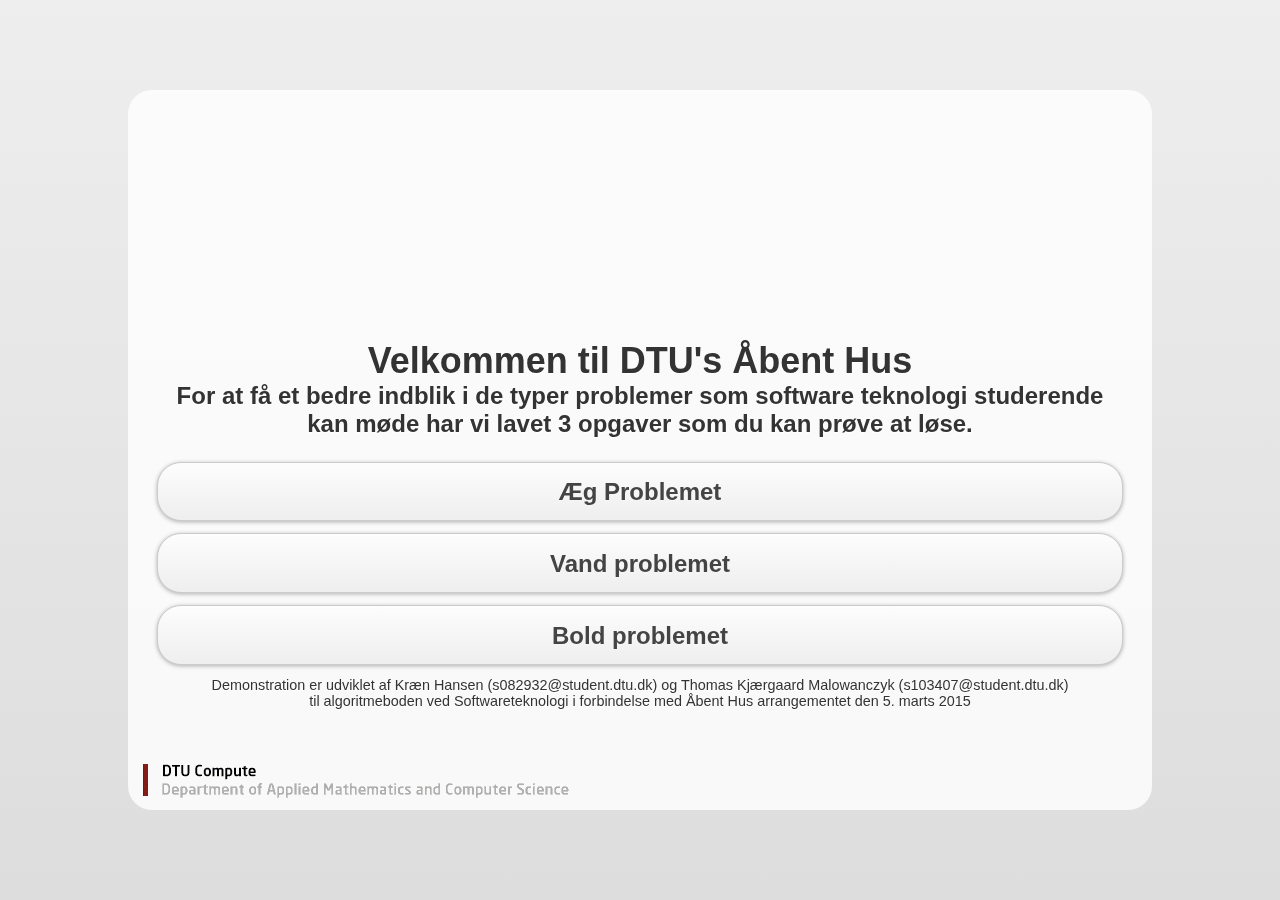
<file: WebContent/index.html>
<!DOCTYPE html>
<html>
	<head>
		<meta charset="utf-8">
		<meta name="viewport" content="width=device-width, initial-scale=1, maximum-scale=1">
		<meta name="apple-mobile-web-app-capable" content="yes">
		<link rel="stylesheet"  href="jquery.mobile-1.0.1.min.css" type="text/css" charset="utf-8" />
		<link rel="stylesheet" href="stylesheet.css" type="text/css" charset="utf-8" />
		<script src="jquery-1.7.1.min.js" type="text/javascript" charset="utf-8"></script>
		<script src="jquery.mobile-1.0.1.min.js" type="text/javascript" charset="utf-8"></script>
		<!-- jQuery scrollview plugin: start -->
		<link rel="stylesheet" href="scrollview/jquery.mobile.scrollview.css" />
		<script src="scrollview/jquery.easing.1.3.js"></script>
		<script src="scrollview/jquery.mobile.scrollview.js"></script>
		<script src="scrollview/scrollview.js"></script>
		<!-- jQuery scrollview plugin: end -->
		<!-- scrollview start -->
		<script src="scrollview/jquery.easing.1.3.js"></script>
		<script src="scrollview/jquery.mobile.scrollview.js"></script>
		<script src="scrollview/scrollview.js"></script>
		<link rel="stylesheet"  href="scrollview/jquery.mobile.scrollview.css" />
		<!-- scrollview end -->
		
	<title>DTU åbenthus</title>
</head>
<body>
		<div class="modal-box">
			<div class="controls">
				<div class="text starttext">
					<h1>Velkommen til DTU's Åbent Hus</h1>
					<h2>
					For at få et bedre indblik i de typer problemer som software teknologi studerende kan møde har vi lavet
					3 opgaver som du kan prøve at løse. 
					</h2>
				</div>
			<a href="#DroppingEggs/egg.html" data-role="button" id="drop-egg">Æg Problemet</a>
			<button class="water" onmousedown="location.href='Water/water.html';">Vand problemet</button>
			<button class="ball-weight" onmousedown="location.href='Ball/ball.html';">Bold problemet</button>
			<small>Demonstration er udviklet af Kræn Hansen (s082932@student.dtu.dk) og Thomas Kjærgaard Malowanczyk (s103407@student.dtu.dk)</small> 
			<small>til algoritmeboden ved Softwareteknologi i forbindelse med Åbent Hus arrangementet den 5. marts 2015</small>
			</div>
		</div>
		
		<script type="text/javascript">
			$('drop-egg').on('click', function() {
    			location.href="DroppingEggs/egg.html";
    			consol.log("test");
    			});
		</script>
</body>
</html>
</file>
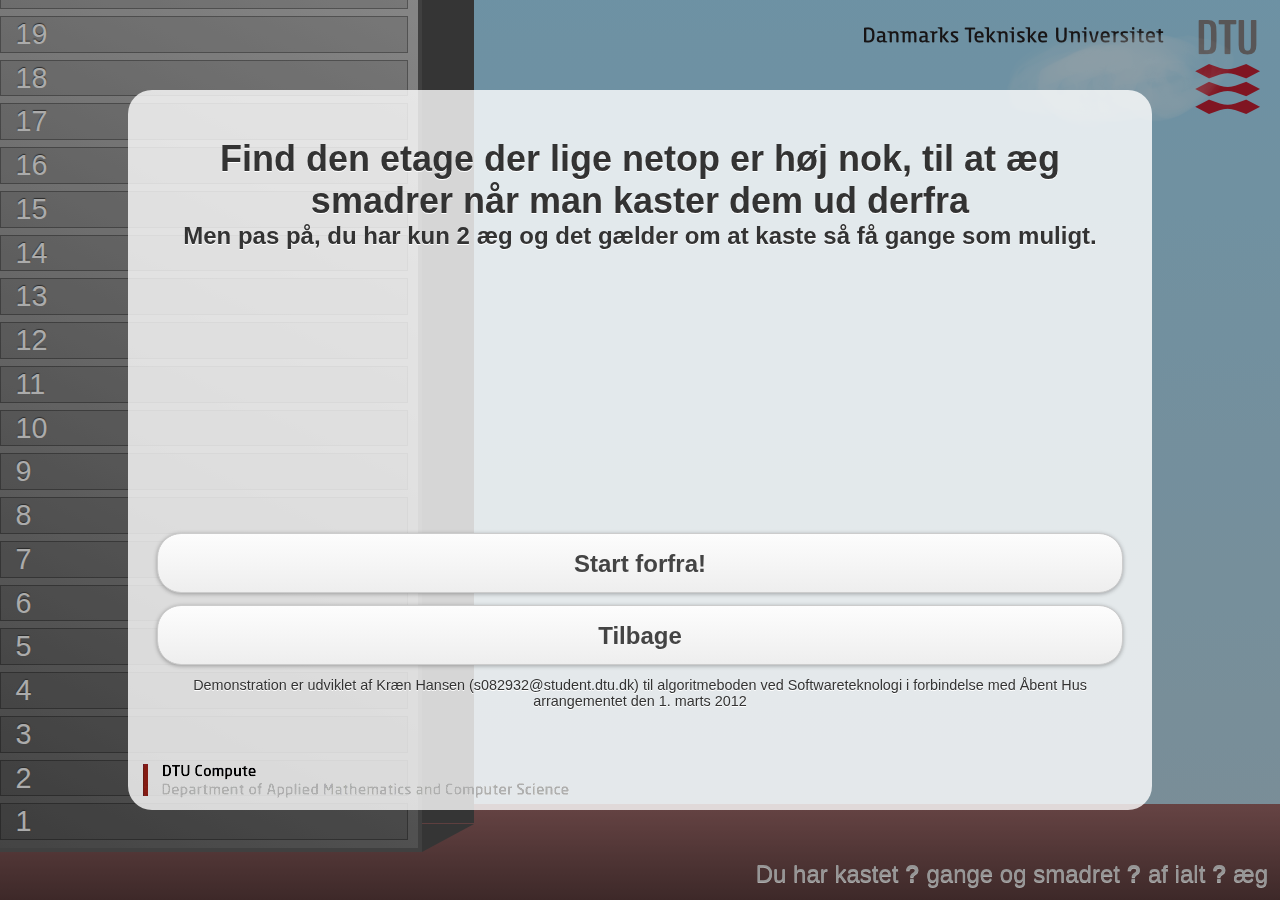
<file: WebContent/DroppingEggs/egg.html>
<!DOCTYPE html>
<html>
	<head>
		<title>Dropping Eggs</title>
		<meta charset="utf-8">
		<meta name="viewport" content="width=device-width, initial-scale=1, maximum-scale=1">
		<meta name="apple-mobile-web-app-capable" content="yes">
		<link rel="stylesheet"  href="../jquery.mobile-1.0.1.min.css" type="text/css" charset="utf-8" />
		<link rel="stylesheet" href="stylesheet.css" type="text/css" charset="utf-8" />
		<script src="../jquery-1.7.1.min.js" type="text/javascript" charset="utf-8"></script>
		<script src="../jquery.mobile-1.0.1.min.js" type="text/javascript" charset="utf-8"></script>
		<!-- jQuery scrollview plugin: start -->
		<link rel="stylesheet" href="../scrollview/jquery.mobile.scrollview.css" />
		<script src="../scrollview/jquery.easing.1.3.js"></script>
		<script src="../scrollview/jquery.mobile.scrollview.js"></script>
		<script src="../scrollview/scrollview.js"></script>
		<!-- jQuery scrollview plugin: end -->
		<script src="dropping-eggs.js" type="text/javascript" charset="utf-8"></script>
		<!-- scrollview start -->
		<script src="../scrollview/jquery.easing.1.3.js"></script>
		<script src="../scrollview/jquery.mobile.scrollview.js"></script>
		<script src="../scrollview/scrollview.js"></script>
		<link rel="stylesheet"  href="../scrollview/jquery.mobile.scrollview.css" />
		<!-- scrollview end -->
		<script type="text/javascript" charset="utf-8">
		function initialize() {
			$(document.body).droppingEggs();
		}
		function resized() {
			$(document.body).droppingEggs('resized');
		}
		$(initialize);
		$(window).resize('resized');
		</script>
	</head>
	<body>
		<audio src="sounds/air.wav" id="sound-air"></audio>
		<audio src="sounds/impact-crack.wav" id="sound-impact-crack"></audio>
		<audio src="sounds/impact-normal.wav" id="sound-impact-normal"></audio>
		<div class="modal-shadow">
			<div class="modal-box">
				<!--
				<div class="dtu-logo"></div>
				<div class="imm-logo"></div>
				-->
				<div class="text starttext">
					<h1>Find den etage der lige netop er høj nok, til at æg smadrer når man kaster dem ud derfra</h1>
					<h2>Men pas på, du har kun 2 æg og det gælder om at kaste så få gange som muligt.</h2>
				</div>
				<div class="text wintext-1"><h1>Du gjorde det!</h1><h2>Du fandt den kritiske etage i <span class="tries-label">?</span> forsøg uden at smadre nogle æg!</h2></div>
				<div class="text wintext-2"><h1>Du gjorde det!</h1><h2>Du fandt den kritiske etage i <span class="tries-label">?</span> forsøg og smadrede kun <span class="eggs-label">?</span> æg!</h2></div>
				<div class="text failtext"><h1>Øv, du smadrede alle dine æg før du fandt den kritiske etage.</h1></div>
				<div class="hint egg-hint"><h2>Kan du finde en algoritme hvor du aldrig kaster flere end 6 kast?</h2></div>
				<div class="controls">
					<button class="startButton">Start forfra!</button>
					<button class="ReturnButton"  onclick="location.href='../index.html';">Tilbage</button>
					<small>Demonstration er udviklet af Kræn Hansen (s082932@student.dtu.dk) til algoritmeboden ved Softwareteknologi i forbindelse med Åbent Hus arrangementet den 1. marts 2012</small>
				</div>
			</div>
		</div>
		<div class="hid">
			<div class="hid-eggs">Du har kastet <strong class="hid-eggs-thrown">?</strong> gange og smadret <strong class="hid-eggs-used">?</strong> af ialt <strong class="hid-eggs-total">?</strong> æg</div>
		</div>
		<div class="sky">
			<div class="dtu-in-the-sky"></div>
			<div class="cloud cloud1"></div>
			<div class="cloud cloud2"></div>
			<div class="cloud cloud3"></div>
			<div class="cloud cloud4"></div>
		</div>
		<div class="scrollable"><!-- data-scroll="y" -->
			<div class="scrollable-view">
				<div class="skyscraper">
					<div class="skyscraper-roof"></div>
					<div class="skyscraper-side">
						<div class="skyscraper-side-top"></div>
						<div class="skyscraper-side-bottom"></div>
					</div>
					<div class="skyscraper-front"></div>
					<div class="skyscraper-levels">
					</div>
				</div>
				<div class="ground">
					<div class="yoak"></div>
				</div>
				<div class="bar red"></div>
				<div class="bar green"></div>
			</div>
		</div>
	</body>
</html>
</file>
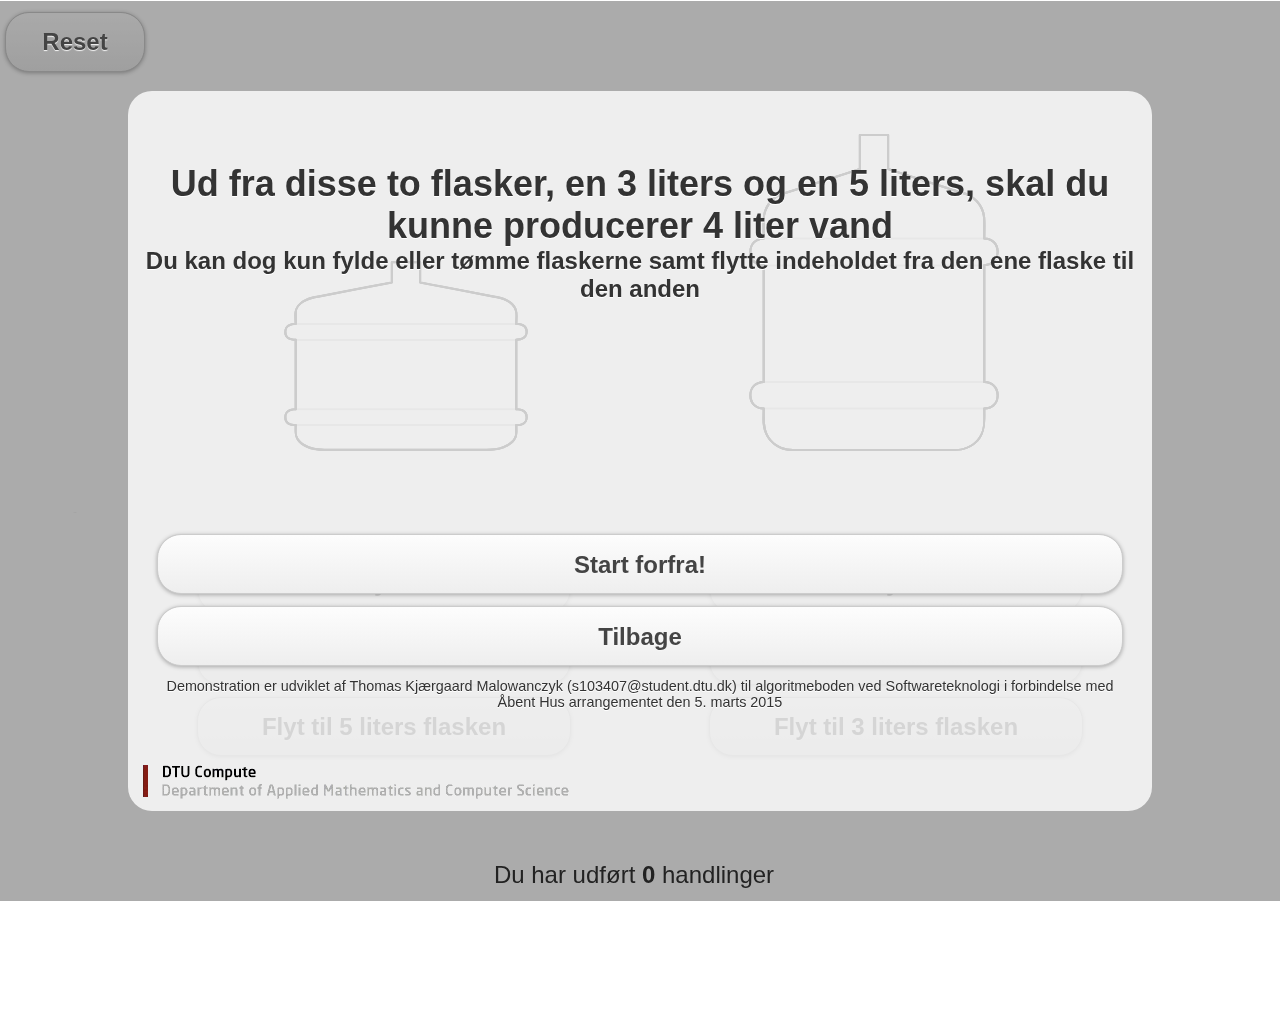
<file: WebContent/Water/water.html>
<!DOCTYPE html>
<html>
	<head>
	<title>Water Problem</title>
	<meta charset="utf-8">
	<meta name="viewport" content="width=device-width, initial-scale=1, maximum-scale=1">
	<meta name="apple-mobile-web-app-capable" content="yes">
	<link rel="stylesheet"  href="../jquery.mobile-1.0.1.min.css" type="text/css" charset="utf-8" />
	<link rel="stylesheet" href="stylesheet.css" type="text/css" charset="utf-8" />
	<script src="../jquery-1.7.1.min.js" type="text/javascript" charset="utf-8"></script>
	<script src="../jquery.mobile-1.0.1.min.js" type="text/javascript" charset="utf-8"></script>
	<!-- jQuery scrollview plugin: start -->
	<link rel="stylesheet" href="../scrollview/jquery.mobile.scrollview.css" />
	<script src="../scrollview/jquery.easing.1.3.js"></script>
	<script src="../scrollview/jquery.mobile.scrollview.js"></script>
	<script src="../scrollview/scrollview.js"></script>
	<!-- jQuery scrollview plugin: end -->
	<script src="water.js" type="text/javascript" charset="utf-8"></script>
	<!-- scrollview start -->
	<script src="../scrollview/jquery.easing.1.3.js"></script>
	<script src="../scrollview/jquery.mobile.scrollview.js"></script>
	<script src="../scrollview/scrollview.js"></script>
	<link rel="stylesheet"  href="../scrollview/jquery.mobile.scrollview.css" />
	<!-- scrollview end -->
	<script type="text/javascript" charset="utf-8">
		function initialize() {	
			$(document.body).water();
		}
		$(initialize);
	</script>
</head>
<body>
	<div class="bg"></div>
	
	<div class="backButton">
		<button class="reset">Reset</button>
	</div>
	
	<div class="bottles">
		<div class="bottleL bottle3">
			<div class="bottleL water3"></div>
		</div>
		<div class="bottleL bottle3">
			
			<!--<div class="bottle3-info">3 liter</div> -->
			
			<object type="image/svg+xml" data="images/Bottle3.svg" heigth="190"> </object>
			
			<!-- <div class="bottle3-info">3 liters flasken har <strong class="bottle3-content">?</strong> liter</div>-->
		</div>
		
		<div class="bottleR bottle5">
			<div class="bottleR water5"></div>
		</div>
		<div class="bottleR bottle5">
			
			<!--<div class="bottle3-info">5 liter</div> -->
			
			<object type="image/svg+xml" data="images/Bottle5.svg" height="317"></object>
			
		
			<!--<div class="bottle5-info">5 liters flasken har <strong class="bottle5-content">?</strong> liter</div>-->
		</div>
	</div>
	
	<div class="water-control">
		<div class="bottle3-control">
			<button class="button  fill-bottle3">Fyld</button>
			<button class="button  empty-bottle3">Tøm</button>
			<button class="button  transfer-3to5">Flyt til 5 liters flasken</button>
		</div>
		<div class="bottle5-control">
			<button class="button  fill-bottle5">Fyld</button>
			<button class="button  empty-bottle5">Tøm</button>
			<button class="button  transfer-5to3">Flyt til 3 liters flasken</button>
		</div>
	</div>
	
	<div class="hid">
		<div class="hid-water">Du har udført <strong class="hid-water-actions">0</strong> handlinger </div>
	</div>
	
	<div class="modal-shadow">
		<div class="modal-box">
			<!--
			<div class="dtu-logo"></div>
			<div class="imm-logo"></div>
			-->
			<div class="text starttext">
				<h1>Ud fra disse to flasker, en 3 liters og en 5 liters, skal du kunne producerer 4 liter vand </h1>
				<h2>Du kan dog kun fylde eller tømme flaskerne samt flytte indeholdet fra den ene flaske til den anden</h2>
			</div>
			<div class="text wintext-1"><h1>Du gjorde det!</h1><h2>Du fik produceret 4 liter i <span class="actions-label">?</span> handlinger!</h2></div>
			<div class="hint water-hint"><h2>Kan du finde en algoritme hvor du gør det på 6 handlinger?</h2></div>
			<div class="controls">
				<button class="startButton">Start forfra!</button>
				<button class="ReturnButton"  onclick="location.href='../index.html';">Tilbage</button>
				<small>Demonstration er udviklet af Thomas Kjærgaard Malowanczyk (s103407@student.dtu.dk) til algoritmeboden ved Softwareteknologi i forbindelse med Åbent Hus arrangementet den 5. marts 2015</small>
			</div>
		</div>
	</div>	
	
</body>
</html>
</file>
<file: WebContent/stylesheet.css>
* {
	padding: 0px;
	margin: 0px;
	-webkit-tap-highlight-color: rgba(0,0,0,0);
}

body {
	overflow: hidden;
	height: 100%;
	font-size: 1.5em;
}

h1 {
	font-size: 1.5em;
}

h2 {
	font-size: 1.0em;
}

.modal-box {
	background-color: rgba(255, 255, 255, 0.8);
	background-image: url("images/logo-compute.png");
	background-position: left bottom;
	background-repeat: no-repeat;
	position: fixed;
	left: 10%;
	top: 10%;
	width: 80%;
	height: 80%;
	border-radius: 1em;
}

.modal-box-topspacer {
	height: 134px;
}

.modal-box .controls {
	position: absolute;
	bottom: 101px; /*81+20*/
	left: 1em;
	right: 1em;
}

.modal-box .controls small {
	display: block;
	width: 100%;
	text-align: center;
	font-size: 0.6em;
}


.modal-box .controls .text {
	margin: 1em;
	text-align: center;
}
</file>
<file: WebContent/DroppingEggs/stylesheet.css>
* {
	padding: 0px;
	margin: 0px;
	-webkit-tap-highlight-color: rgba(0,0,0,0);
}

body {
	overflow: hidden;
	height: 100%;
	font-size: 1.5em;
}

h1 {
	font-size: 1.5em;
	margin-top: 1em;
	text-align: center
}
h2 {
	font-size: 1.0em;
}

.sky {
	background: -webkit-gradient(linear, center top, center bottom, color-stop(0.0, hsl(200, 80%, 80%)), color-stop(1.0, hsl(200, 40%, 80%)));
	position: fixed;
	top: 0px;
	bottom: 0px;
	left: 0px;
	right: 0px;
	z-index: 0;
}

.dtu-in-the-sky {
	position: absolute;
	background-image: url("images/logo-dtu.png");
	background-position: right top;
	background-repeat: no-repeat;
	width: 436px;
	height: 134px;
	top: 0px;
	right: 0px;
	z-index: 1;
}

.cloud {
	position: absolute;
	left: 0;
	top: 0;
	z-index: 2;
}	
.cloud1 {
	background: url('images/cloud1.png');
	width: 248px;
	height: 119px;
}

.cloud2 {
	background: url('images/cloud2.png');
	width: 246px;
	height: 101px;
}

.cloud3 {
	background: url('images/cloud3.png');
	width: 275px;
	height: 126px;
}

.cloud4 {
	background: url('images/cloud4.png');
	width: 508px;
	height: 138px;
}


.ground {
	background: -webkit-gradient(linear, center top, center bottom, color-stop(0.0, hsl(0, 20%, 50%)), color-stop(1.0, hsl(0, 20%, 30%)));
	/*position: relative;*/
	position: absolute;
	bottom: 0;
	width: 100%;
	height: 4em;
	z-index: 3;
}

.skyscraper,
.skyscraper-front,
.skyscraper-roof {
	border-width: 0;
	border-color: #606060;
	border-style: solid;
}

.skyscraper-side {
	border-width: 0;
	border-color: #505050;
	border-style: solid;
}

.skyscraper {
	/*position: relative;*/
	width: 33%;
	height: auto;
	z-index: 4;
	padding-bottom: 0.5em;
	padding-top: 0.5em;

	position: absolute;
	bottom: 2em;
}

.skyscraper-front {
	background: -webkit-gradient(linear, left bottom, right top, color-stop(0.0, hsl(0, 0%, 40%)), color-stop(1.0, hsl(0, 0%, 80%)));
	position: absolute;
	left: 0;
	right: 0;
	top: 0;
	bottom: 0;
	
	border-width: 0.2em;
	border-left-width: 0.0em;
}

.skyscraper-side {
	background: #505050;
	position: absolute;
	left: 100%;
	top: 0;
	bottom: 1.2em;
	width: 2.0em;
	
	border-right-width: 0.2em;
}

.skyscraper-roof {
	background: #C0C0C0;
	position: absolute;
	left: 0;
	top: -1.2em;
	right: -2.2em;
	height: 2.0em;
	
	border-top-width: 0.2em;
}

.skyscraper-side-top {
	position: absolute;
	left: 0;
	top: -1.2em;
	height: 0;
	border-top: 1.2em solid transparent;
	border-right: 2.2em solid #505050;
}

.skyscraper-side-bottom {
	position: absolute;
	left: 0;
	bottom: -1.2em;
	height: 0;
	border-bottom: 1.2em solid transparent;
	border-left: 2.2em solid #505050;
}

.skyscraper-levels {
	position: relative;
	height: auto;
	width: auto;
}

.skyscraper-level {
	position: relative;
	background: rgba(0, 0, 0, 0.1);
	line-height: 1.2em;
	margin-top: 0.25em;
	margin-left: 0.0em;
	margin-right: 0.5em;
	border: 0.05em solid rgba(0, 0, 0, 0.3);
	cursor: pointer;
	
	line-height: 1.2em;
	vertical-align: middle;
	color: white;
	font-size: 1.2em;
	text-shadow: /*0 1px 1px white,*/ 0 -1px 1px #404040;
	padding-left: 0.5em;
}

.skyscraper-level:active {
	background: rgba(0, 0, 0, 0.3);
}

.egg {
	position: absolute;
	background: url('images/egg-small.png');
	/*width: 111px;
	height: 127px;*/
	width: 40px;
	height: 40px;
	z-index: 7;
}

.egg.cracked {
	background: url('images/egg-cracked-small.png');
	/*width: 112px;
	height: 136px;*/
	width: 40px;
	height: 40px;
}

.bar {
	position: absolute;
	left: 0;
	right: 0;
	z-index: 5;
}

.bar.red {
	top: 0;
	background: rgba(255, 0, 0, 0.15);
	border-bottom: 0.2em solid rgba(255, 0, 0, 0.5);
}

.bar.green {
	bottom: 0;
	background: rgba(0, 255, 0, 0.15);
	border-top: 0.2em solid rgba(0, 255, 0, 0.5);
}

.hid {
	position: fixed;
	bottom: 0.5em;
	left: 0px;
	right: 0.5em;
	height: auto;
	z-index: 9;
	text-align: right;
	color: #E0E0E0;
}

.hid.bad {
	color: rgba(255, 80, 80, 1.0);
}

.modal-shadow {
	display: none;
	position: fixed;
	left: 0;
	right: 0;
	top: 0;
	bottom: 0;
	background: rgba(0, 0, 0, 0.33);
	z-index: 10;
}

.modal-box {
	background-color: rgba(255, 255, 255, 0.8);
	background-image: url("images/logo-compute.png");
	background-position: left bottom;
	background-repeat: no-repeat;
	position: fixed;
	left: 10%;
	top: 10%;
	width: 80%;
	height: 80%;
	border-radius: 1em;
}

.modal-box-topspacer {
	height: 134px;
}

.modal-box .text, .modal-box .hint {
	margin: 2em;
	text-align: center;
}

.modal-box .controls {
	position: absolute;
	bottom: 101px; /*81+20*/
	left: 1em;
	right: 1em;
}

.modal-box .controls small {
	display: block;
	width: 100%;
	text-align: center;
	font-size: 0.6em;
}

.text {
	display: none;
}

.text.failtext {
	color: red;
}

.text.wintext-1, .text.wintext-2 {
	color: green;
}

.text .tries-label, .text .eggs-label {
	font-weight: bold;
}

.yoak {
	display: none;
	position: absolute;
	top: 50%;
	left: 50%;
	/*width: 234px;
	height: 81px;*/
	width: 144px;
	height: 50px;
	/*margin-left: -117px;*/
	margin-left: -72px;
	margin-top: -25px;
	background: url('images/yoak-small.png');
	z-index: 3;
}

/* Scrolling specific */
.ui-page {
	height: 100%;
}

.scrollable {
	position: absolute;
	top: 0px;
	bottom: 0px;
	width: 100%;
}

.scrollable-view {
	position: absolute;
	top: 0px;
	bottom: 0px;
	width: 100%;
/*	padding-top: 2em;*/
}
</file>
<file: WebContent/Water/stylesheet.css>
* {
	padding: 0px;
	margin: 0px;
	-webkit-tap-highlight-color: rgba(0,0,0,0);
}

body {
	overflow: hidden;
	height: 100%;
	font-size: 1.5em;
}

h1 {
	font-size: 1.5em;
}
h2 {
	font-size: 1.0em;
}

.ui-body-c, .ui-overlay-c { 
	background:#ffffff; 
}

.bottles{
	position: fixed;
	left: 0;
	top: 0;
}	

.bottleL {
	position: fixed;
	left: 20%;
	height: 190px;
	width: 300px;
	bottom: 50%;
}

.bottleR {
	position: fixed;
	right: 20%;
	height: 317px;
	width: 300px;
	bottom: 50%;
}

.water3 {
	height: 0px;
	background: rgba(150, 200, 220,0.9);
}

.bottle3{
	height: 190px;
	text-align: center;
	/*border: 5px solid #99AAEE;*/
	/*background: rgba(250, 255, 255,0.66);*/
}


.bottle5{
	height: 317px;
	text-align: center;
	/*border: 5px solid #99AAEE;*/
	/*background: rgba(250, 255, 250,0.66);*/
}

.water5 {
	margin-left: 1px;
	height: 0px;
	width: 300px;
	background: rgba(150, 200, 220,0.9);
}

.bottle3-control {
	position: fixed;
	left: 15%;
	right: 55%;
	top: 60%;
	bottom: 90%;
}
.bottle5-control {
	position: fixed;
	left: 55%;
	right: 15%;
	top: 60%;
	bottom: 90%;
}

.bottle-info{
	text-align: center;
	margin-top: 50px; 
}

.hid {
	position: fixed;
	bottom: 0.5em;
	left: 0px;
	right: 0.5em;
	height: auto;
	text-align: center;
}

.hid.bad {
	color: rgba(255, 80, 80, 1.0);
}

.modal-shadow {
	display: none;
	position: fixed;
	left: 0;
	right: 0;
	top: 0;
	bottom: 0;
	background: rgba(0, 0, 0, 0.33);
}

.modal-box {
	background-color: rgba(255, 255, 255, 0.8);
	background-image: url("images/logo-compute.png");
	background-position: left bottom;
	background-repeat: no-repeat;
	position: fixed;
	left: 10%;
	top: 10%;
	width: 80%;
	height: 80%;
	border-radius: 1em;
}

.modal-box-topspacer {
	height: 134px;
}

.modal-box .text{
	text-align: center;
} 

.modal-box .hint {
	margin: 1em;
	text-align: center;
}

.modal-box .controls {
	position: absolute;
	bottom: 101px; /*81+20*/
	left: 1em;
	right: 1em;
}

.modal-box .controls small {
	display: block;
	width: 100%;
	text-align: center;
	font-size: 0.6em;
}

.backButton {
	width: 150px;
	right: 0px;
}

.text {
	display: none;
}

.starttext {
	margin-top: 3em;
}

.text.wintext-1{
	margin-side: 1em;
	margin-top: 3em;
	color: green;
}

.text .tries-label, .text {
	font-weight: bold;
}
</file>
